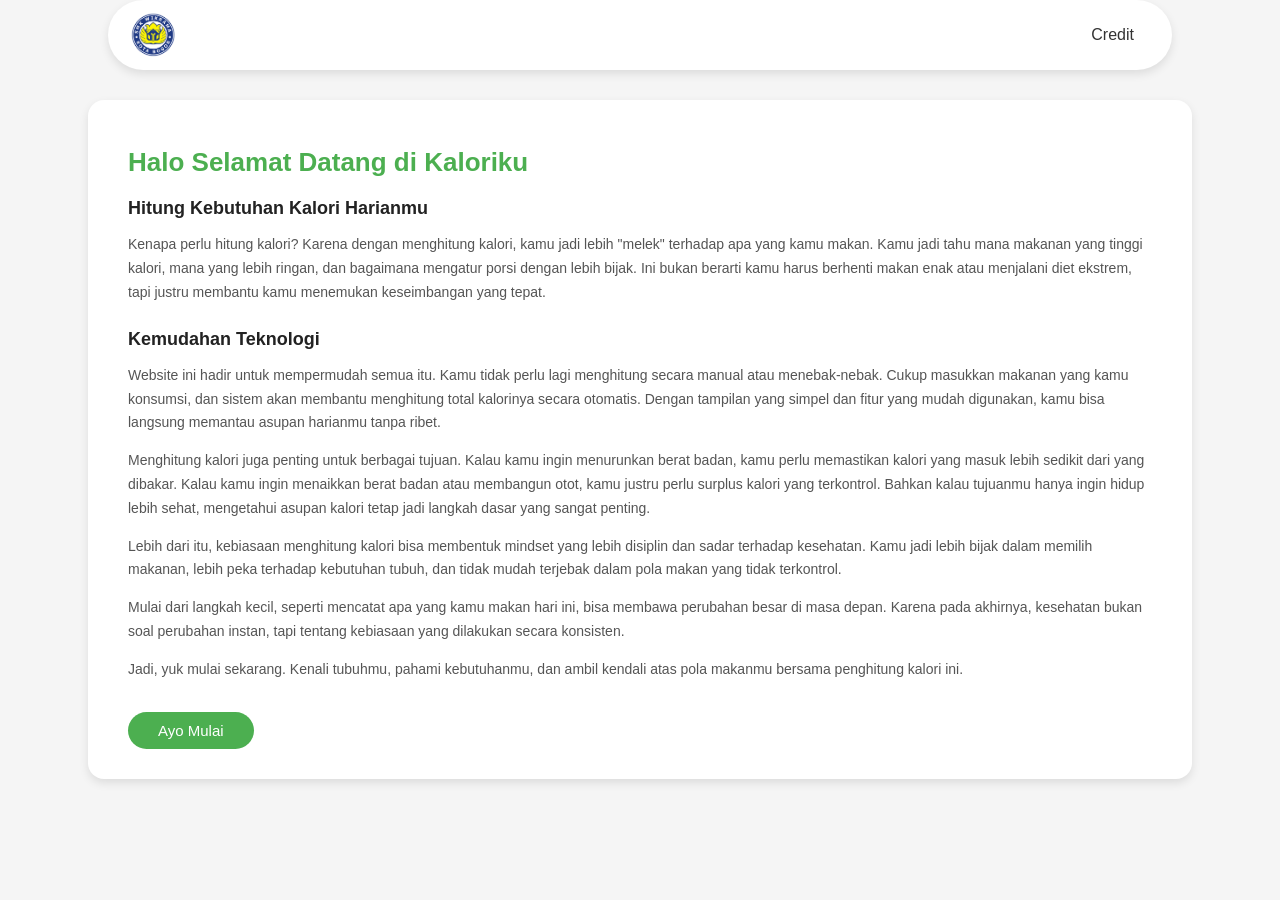
<file: index.html>
<!DOCTYPE html>
<html lang="en">
<head>
    <meta charset="UTF-8">
    <meta name="viewport" content="width=device-width, initial-scale=1.0">
    <title>Kaloriku</title>
    <link rel="stylesheet" href="style.css">
</head>
<body>

    <!-- Napbar -endrico -->
    <div class="navbar_container">
        <img class="logo" src="download (1).png" alt="logo">
        <nav>
            <ul>
                <li><a href="#">Credit</a></li>

            </ul>
        </nav>
    </div>

    <!-- Content inty -endrico -->
    <div class="main_container">

        <h1 class="main_title">Halo Selamat Datang di Kaloriku</h1>

        <div class="intro">
            <h2>Hitung Kebutuhan Kalori Harianmu</h2>
            <p>
                Kenapa perlu hitung kalori? Karena dengan menghitung kalori, kamu jadi lebih "melek"
                terhadap apa yang kamu makan. Kamu jadi tahu mana makanan yang tinggi kalori, mana yang
                lebih ringan, dan bagaimana mengatur porsi dengan lebih bijak. Ini bukan berarti kamu
                harus berhenti makan enak atau menjalani diet ekstrem, tapi justru membantu kamu
                menemukan keseimbangan yang tepat.
            </p>
        </div>

        <div class="kemudahan">
            <h2>Kemudahan Teknologi</h2>
            <p>
                Website ini hadir untuk mempermudah semua itu. Kamu tidak perlu lagi menghitung secara
                manual atau menebak-nebak. Cukup masukkan makanan yang kamu konsumsi, dan sistem akan
                membantu menghitung total kalorinya secara otomatis. Dengan tampilan yang simpel dan
                fitur yang mudah digunakan, kamu bisa langsung memantau asupan harianmu tanpa ribet.
            </p>
            <p>
                Menghitung kalori juga penting untuk berbagai tujuan. Kalau kamu ingin menurunkan berat
                badan, kamu perlu memastikan kalori yang masuk lebih sedikit dari yang dibakar. Kalau
                kamu ingin menaikkan berat badan atau membangun otot, kamu justru perlu surplus kalori
                yang terkontrol. Bahkan kalau tujuanmu hanya ingin hidup lebih sehat, mengetahui asupan
                kalori tetap jadi langkah dasar yang sangat penting.
            </p>
            <p>
                Lebih dari itu, kebiasaan menghitung kalori bisa membentuk mindset yang lebih disiplin
                dan sadar terhadap kesehatan. Kamu jadi lebih bijak dalam memilih makanan, lebih peka
                terhadap kebutuhan tubuh, dan tidak mudah terjebak dalam pola makan yang tidak terkontrol.
            </p>
            <p>
                Mulai dari langkah kecil, seperti mencatat apa yang kamu makan hari ini, bisa membawa
                perubahan besar di masa depan. Karena pada akhirnya, kesehatan bukan soal perubahan
                instan, tapi tentang kebiasaan yang dilakukan secara konsisten.
            </p>
            <p>
                Jadi, yuk mulai sekarang. Kenali tubuhmu, pahami kebutuhanmu, dan ambil kendali atas
                pola makanmu bersama penghitung kalori ini.
            </p>
        </div>

        <a href="index2.html"><button class="btn_mulai">Ayo Mulai</button></a>

    </div>

</body>
</html>
</file>
<file: style.css>
/* =====Semua nya sebelum nya sudah ddi test di local script saya -Endrico*/
body {
  padding: 0;
  margin: 0;
  font-family: 'poppins', sans-serif;
  background-color: #f5f5f5;
}

.navbar_container {
  display: flex;
  justify-content: space-between;
  align-items: center;
  width: 80%;
  margin: 0 auto;
  padding: 10px 20px;
  border-radius: 100px;
  background-color: rgb(255, 255, 255);
  box-shadow: 0 4px 10px rgba(0, 0, 0, 0.1);
}

li {
  list-style: none;
  display: inline-block;
  margin: 0 4px;
}

/* TAMBAHhAN: fix warna anchor + hover -endricoo */
li a {
  text-decoration: none;
  color: #333;
  padding: 6px 14px;
  border-radius: 100px;
  transition: background-color 0.2s ease, color 0.2s ease;
}

li a:hover {
  background-color: #f0f0f0;
  color: #000;
}

img.logo {
  width: 50px;
  height: 50px;
}

.main_container {
  box-shadow: 0 4px 10px rgba(0, 0, 0, 0.1);
  background-color: rgb(255, 255, 255);
  width: 80%;
  margin: 30px auto;
  padding: 30px 40px;
  border-radius: 16px;
}

.main_title {
  font-size: 26px;
  color: #4caf50;
  margin-bottom: 20px;
}

.intro {
  margin-bottom: 24px;
}

.intro h2 {
  font-size: 18px;
  margin-bottom: 10px;
  color: #222;
}

.intro p {
  font-size: 14px;
  line-height: 1.7;
  color: #555;
}

.kemudahan {
  margin-bottom: 30px;
}

.kemudahan h2 {
  font-size: 18px;
  margin-bottom: 10px;
  color: #222;
}

.kemudahan p {
  font-size: 14px;
  line-height: 1.7;
  color: #555;
  margin-bottom: 10px;
}

.btn_mulai {
  padding: 10px 30px;
  background-color: #4caf50;
  color: white;
  font-size: 15px;
  font-family: 'poppins', sans-serif;
  border: none;
  border-radius: 100px;
  cursor: pointer;
  transition: background-color 0.2s ease;
}

.btn_mulai:hover {
  background-color: #388e3c;
}
</file>
